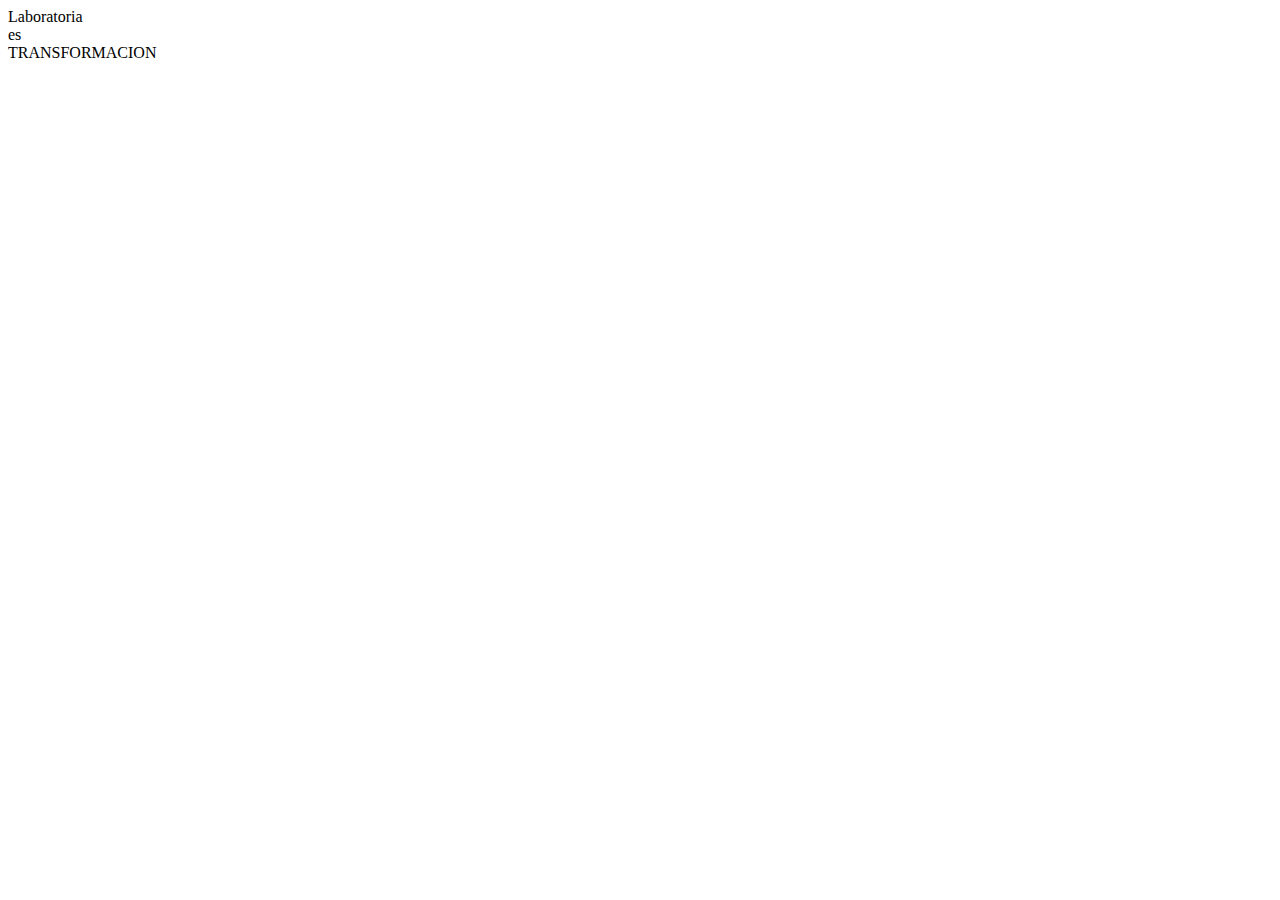
<file: parte1/index.html>
<!DOCTYPE html>
<html>
	<head>
		<!-- Completa tu código aqui -->
	</head>
	<body>
		<!-- Completa tu código aqui -->
		<div class="yellow">
		Laboratoria	
		</div>
		<div class="red">
		es	
		</div>
		<div class="yellow">
		TRANSFORMACION
		</div>
	</body>
</html>
</file>
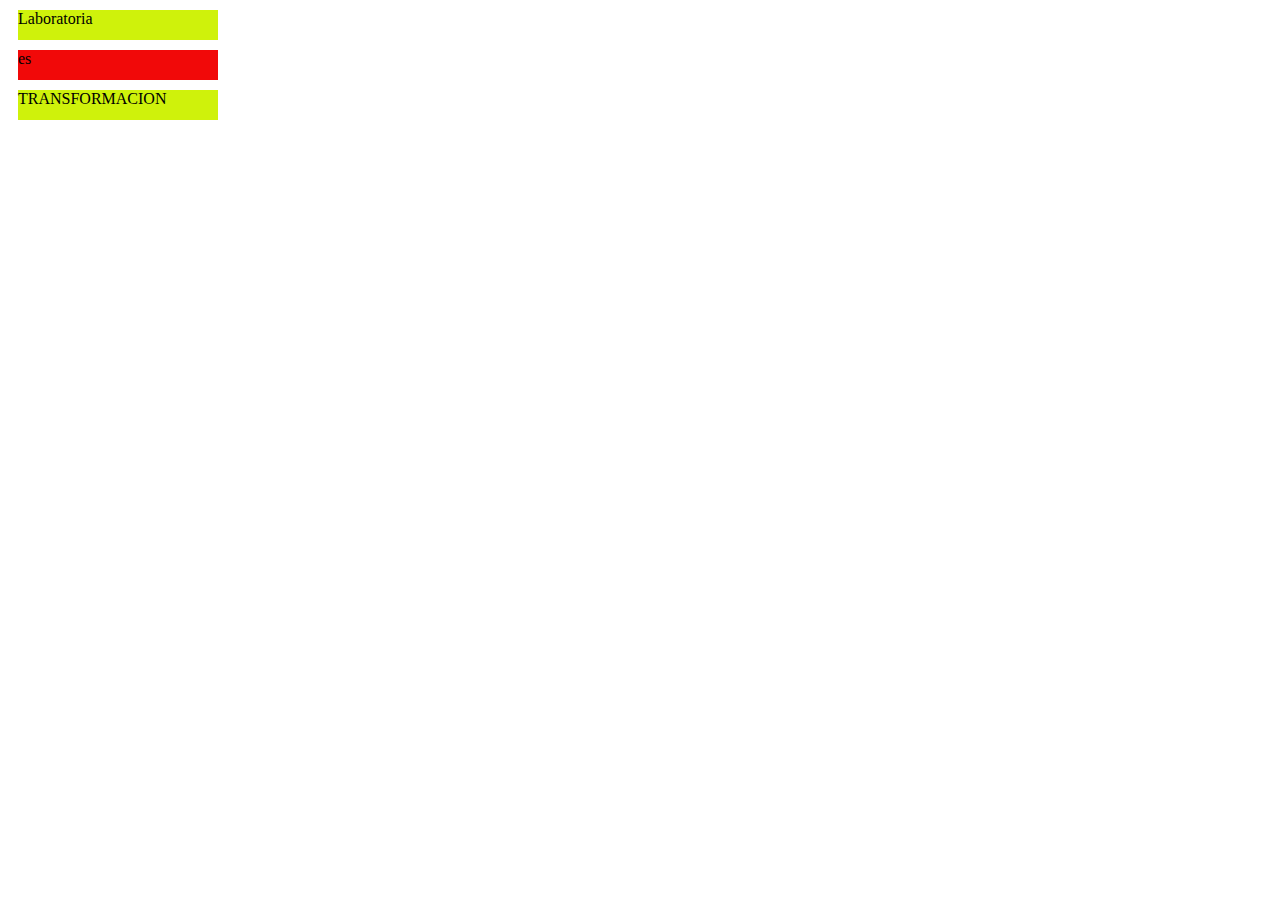
<file: parte2/index.html>
<!DOCTYPE html>
<html> 
	<head>
		<meta charset="utf-8">
		<link rel="stylesheet" type="text/css" href="css/main.css">
		<title>la bandera</title>
		<!-- Completa tu código aqui -->
	</head>
	<body>
		<div class="box yellow">
		Laboratoria	
		</div>
		<div class="box red">
		es	
		</div>
		<div class="box yellow">
		TRANSFORMACION
		</div>
		<!-- Completa tu código aqui -->
	</body>
</html>
</file>
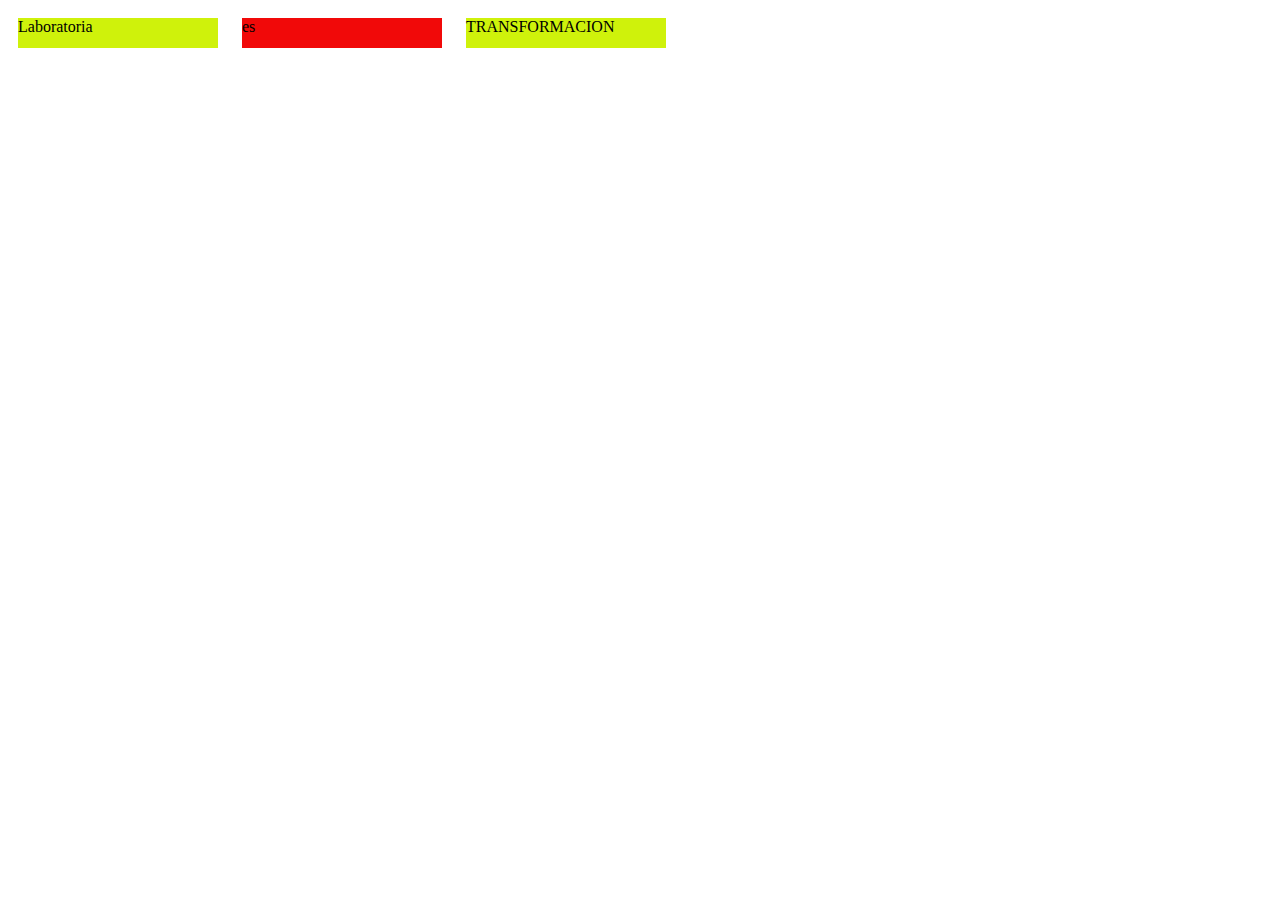
<file: parte3/index.html>
<!DOCTYPE html>
<html>
	<head>
		<meta charset="utf-8">
		<link rel="stylesheet" type="text/css" href="css/main.css">
		<title>la bandera</title>
		<!-- Completa tu código aqui -->
	</head>
	<body>
		<div class="box yellow">
		Laboratoria	
		</div>
		<div class="box red">
		es	
		</div>
		<div class="box yellow">
		TRANSFORMACION
		</div>
		<!-- Completa tu código aqui -->
	</body>
</html>
</file>
<file: parte2/css/main.css>
.box {
	width: 200px;
	height: 100px;
	padding-bottom: 10px;
	margin: 10px;

} 
.yellow {
background:#CFF20B;
}
.red {
	background: #F10909;
}
.yellow,.red {
	height: 20px;
}/* Escribe tu css aqui *//* Escribe tu css aqui */
</file>
<file: parte3/css/main.css>
.box {
	width: 200px;
	height: 200px;
	padding-bottom: 10px;
	margin: 10px;
	display: inline-block;

}
.yellow {
background:#CFF20B;
}
.red {
	background: #F10909;
}
.yellow,.red {
	height: 20px;
}/* Escribe tu css aqui *//* Escribe tu css aqui */
</file>
